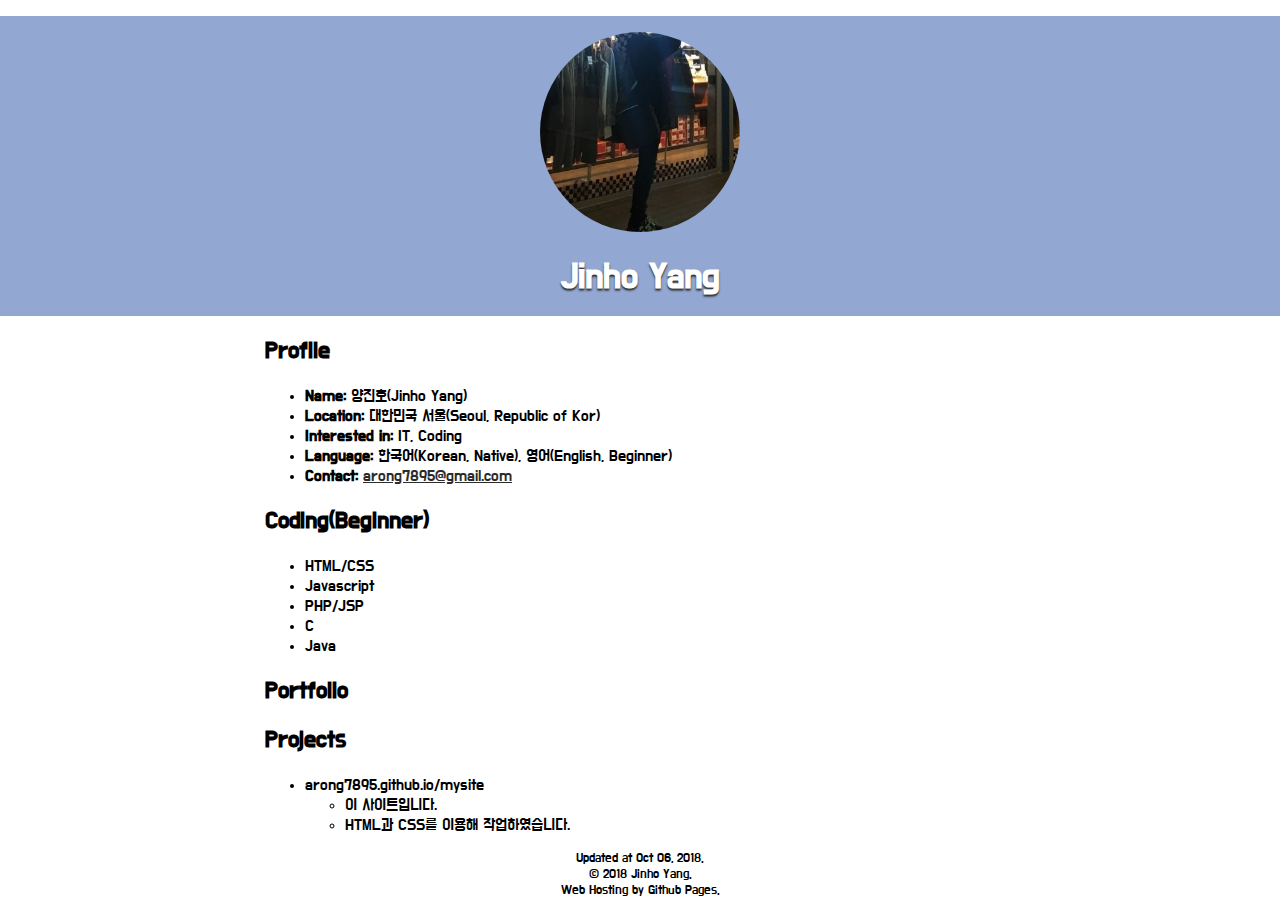
<file: index.html>
<!DOCTYPE html>
<html>
	<head>
		<meta charset="utf-8">
		<title></title>
		<link type="text/css" href="main.css" rel="stylesheet">
		<meta name="viewport" content="width=device-width, initial-scale=1.0, user-scalable=no" />
	</head>
	<body>
		<div class="profile">
			<div class="inner">
				<img src="image/profile.jpg" alt="Profile Image">
				<h1>Jinho Yang</h1>
			</div>
		</div>
		<div class="inter">
			<h2>Profile</h2>
			<ul>
				<li><strong>Name: </strong>양진호(Jinho Yang)</li>
				<li><strong>Location: </strong>대한민국 서울(Seoul, Republic of Kor)</li>
				<li><strong>Interested in: </strong>IT, Coding</li>
				<li><strong>Language: </strong> 한국어(Korean, Native), 영어(English, Beginner)</li>
				<li><strong>Contact: </strong> <a href="mailto:arong7895@gmail.com">arong7895@gmail.com</a></li>
			</ul>
			<h2>Coding(Beginner)</h2>
			<ul>
				<li>HTML/CSS</li>
				<li>Javascript</li>
				<li>PHP/JSP</li>
				<li>C</li>
				<li>Java</li>
			</ul>
			<h2>Portfolio</h2>
			<h2>Projects</h2>
			<ul>
				<li>arong7895.github.io/mysite</li>
				<ul>
					<li>이 사이트입니다.</li>
					<li>HTML과 CSS를 이용해 작업하였습니다.</li>
				</ul>
			</ul>
			<footer>
				Updated at Oct 06, 2018.<br>
				ⓒ 2018 Jinho Yang.<br>
				Web Hosting by Github Pages.
			</footer>
		</div>
	</body>
</html>
</file>
<file: main.css>
@import url('https://fonts.googleapis.com/css?family=Do+Hyeon&subset=korean');
::selection {
	color: #ffffff;
	background-color: rgb(146, 167, 210);
}
::moz-selection {
	color: #ffffff;
	background-color: rgb(146, 167, 210);
}
body {
	font-family: 'Do Hyeon', sans-serif;
	color: #000;
	margin: 0;
}
.profile {
	width: 100%;
	height: 300px;
	margin: 1em 0;
	font-family: 'Do Hyeon', sans-serif;
	color: #fff;
	text-align: center;
	/* background-image: url('./image/bgbg.jpg'); */
	background-color: rgb(146, 167, 210);
	background-repeat: no-repeat;
	background-attachment: fixed;
	background-size: cover;
	background-position: center;
	display: table;
}
.inner {
	width: 300px;
	height: 300px;
	display: table-cell;
	vertical-align: middle;
}
.inner > h1 {
	font-family: 'Do Hyeon', sans-serif;
	font-size: 2.25em;
	color: #fff;
	text-shadow: #2c2c2c 0px 2px 2px;
	margin: 0.5em 0 0 0;
}
.inner > img {
	width: 200px;
	height: 200px;
	border-radius: 200px;
}

.inter {
	width: 750px;
	margin: auto;
}

.inter > footer {
	text-align: center;
	font-size: 0.8em;
}
a {
    color: #2c2c2c;
}
a:hover {
	background-color: #2c2c2c;
	color: #fff;
	text-decoration: none;
}

@media screen and (max-width: 767px) {
	body { font-size: 0.8em; }
	.inter { width: 630px; }
}

@media screen and (max-width: 629px) {
	body { font-size: 0.8em; }
	.inter { width: 550px; }
}

@media screen and (max-width: 549px) {
	body { font-size: 0.8em; }
	.inter { width: 400px; }
}

@media screen and (max-width: 399px) {
	body { font-size: 0.8em; }
	.inter { width: 350px; }
}

@media screen and (max-width: 349px) {
	body { font-size: 0.8em; }
	.inter { width: 310px; }
}
</file>
